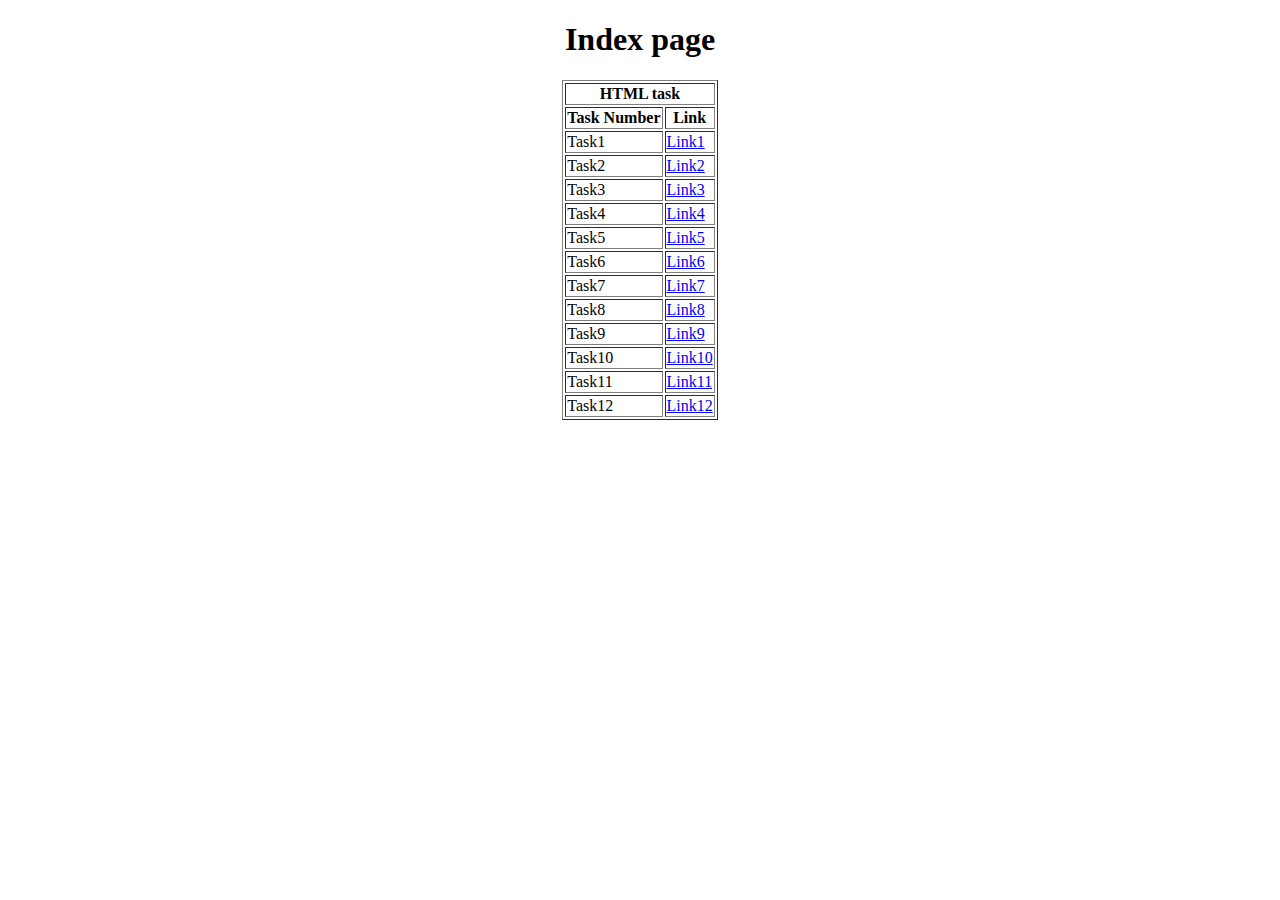
<file: index.html>
<!DOCTYPE html>
<html lang="en">
<head>
    <meta charset="UTF-8">
    <meta name="viewport" content="width=device-width, initial-scale=1.0">
    <title>Document</title>
</head>
<body>
    <center>
        <h1>Index page</h1>
        <table border="1">
            <tr>
                <th colspan="2">HTML task</th>
            </tr>
            <tr>
                <th>Task Number</th>
                <th>Link</th>
            </tr>
            
            <tr>
                <td>Task1</td>
                <td><a href="./Task1.html"target="_blank">Link1</a></td>
            </tr>
            <tr>
                <td>Task2</td>
                <td><a href="./Task2.html"target="_blank">Link2</a></td>
            </tr>
            <tr>
                <td>Task3</td>
                <td><a href="./Task3.html"target="_blank">Link3</a></td>
            </tr>

            <tr>
                <td>Task4</td>
                <td><a href="./Task4.html"target="_blank">Link4</a></td>
            </tr>
            <tr>
                <td>Task5</td>
                <td><a href="./Task5.html"target="_blank">Link5</a></td>
            </tr>
            <tr>
                <td>Task6</td>
                <td><a href="./Task6.html"target="_blank">Link6</a></td>
            </tr>
            <tr>
                <td>Task7</td>
                <td><a href="./Task7.html"target="_blank">Link7</a></td>
            </tr>
            <tr>
                <td>Task8</td>
                <td><a href="./Task8.html"target="_blank">Link8</a></td>
            </tr>
            <tr>
                <td>Task9</td>
                <td><a href="./Task9.html"target="_blank">Link9</a></td>
            </tr>
            <tr>
                <td>Task10</td>
                <td><a href="./Task10.html"target="_blank">Link10</a></td>
            </tr>
            <tr>
                <td>Task11</td>
                <td><a href="./Task11.html"target="_blank">Link11</a></td>
            </tr>
            <tr>
                <td>Task12</td>
                <td><a href="./Task12.html"target="_blank">Link12</a></td>
            </tr>
            
            
            
        </table>
    </center>
</body>
</html>
</file>
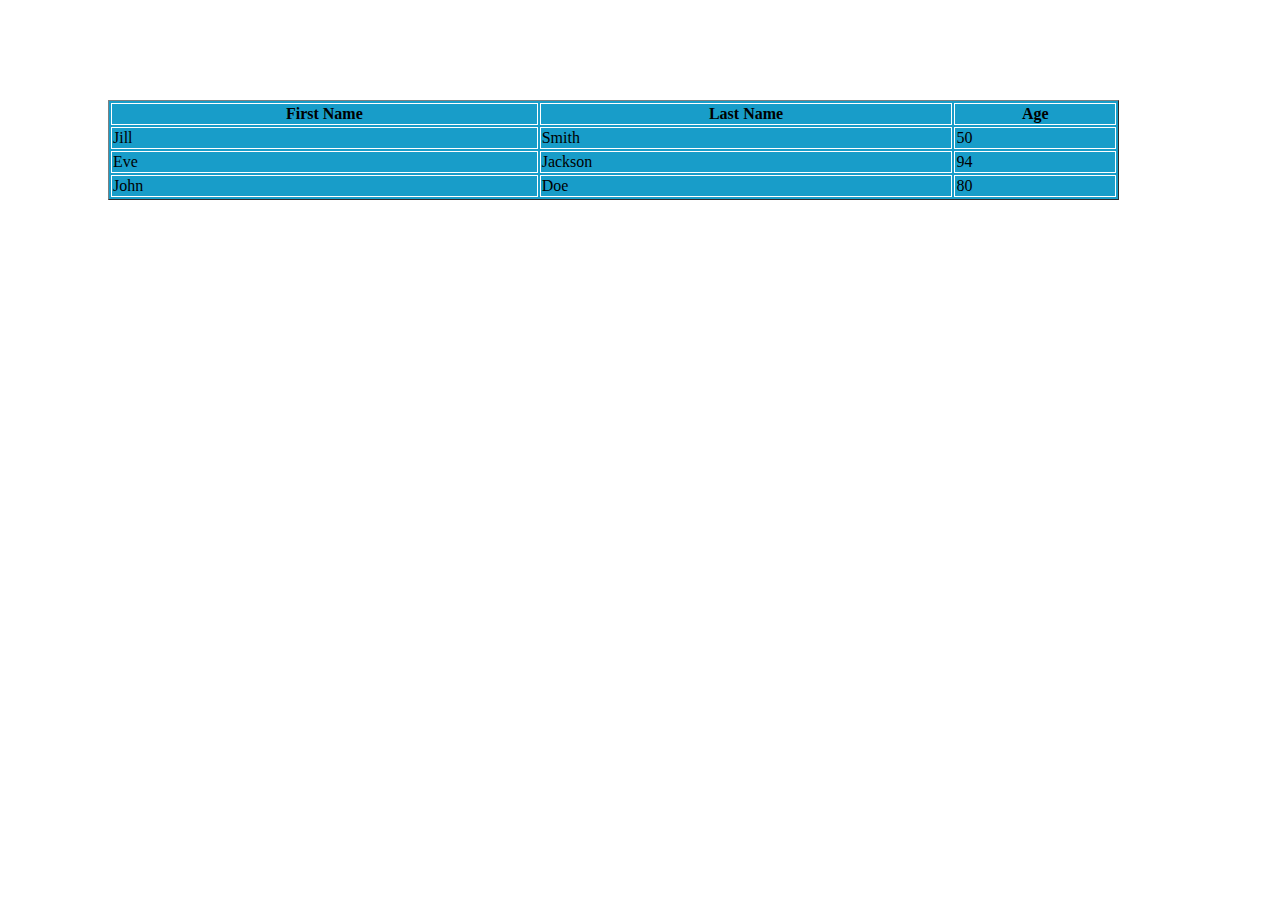
<file: Task1.html>
<!DOCTYPE html>
<html lang="en">
<head>
    <meta charset="UTF-8">
    <meta name="viewport" content="width=device-width, initial-scale=1.0">
    <title>Task-01</title>
    <style>

        table {
            width: 80%;
            margin: 100px;
            background-color: rgb(24, 157, 201);
            
        }
        tr, th, td {
            border: 1px solid white;
        }


    </style>
</head>
<body>
    <table border="1">
        <tr>
            <th>First Name</th>
            <th>Last Name</th>
            <th>Age</th>
        </tr>
        <tr>
            <td>Jill</td>
            <td>Smith</td>
            <td>50</td>
        </tr>
        <tr>
            <td>Eve</td>
            <td>Jackson</td>
            <td>94</td>
        </tr>
        <tr>
            <td>John</td>
            <td>Doe</td>
            <td>80</td>
        </tr>
    </table>
</body>
</html>
</file>
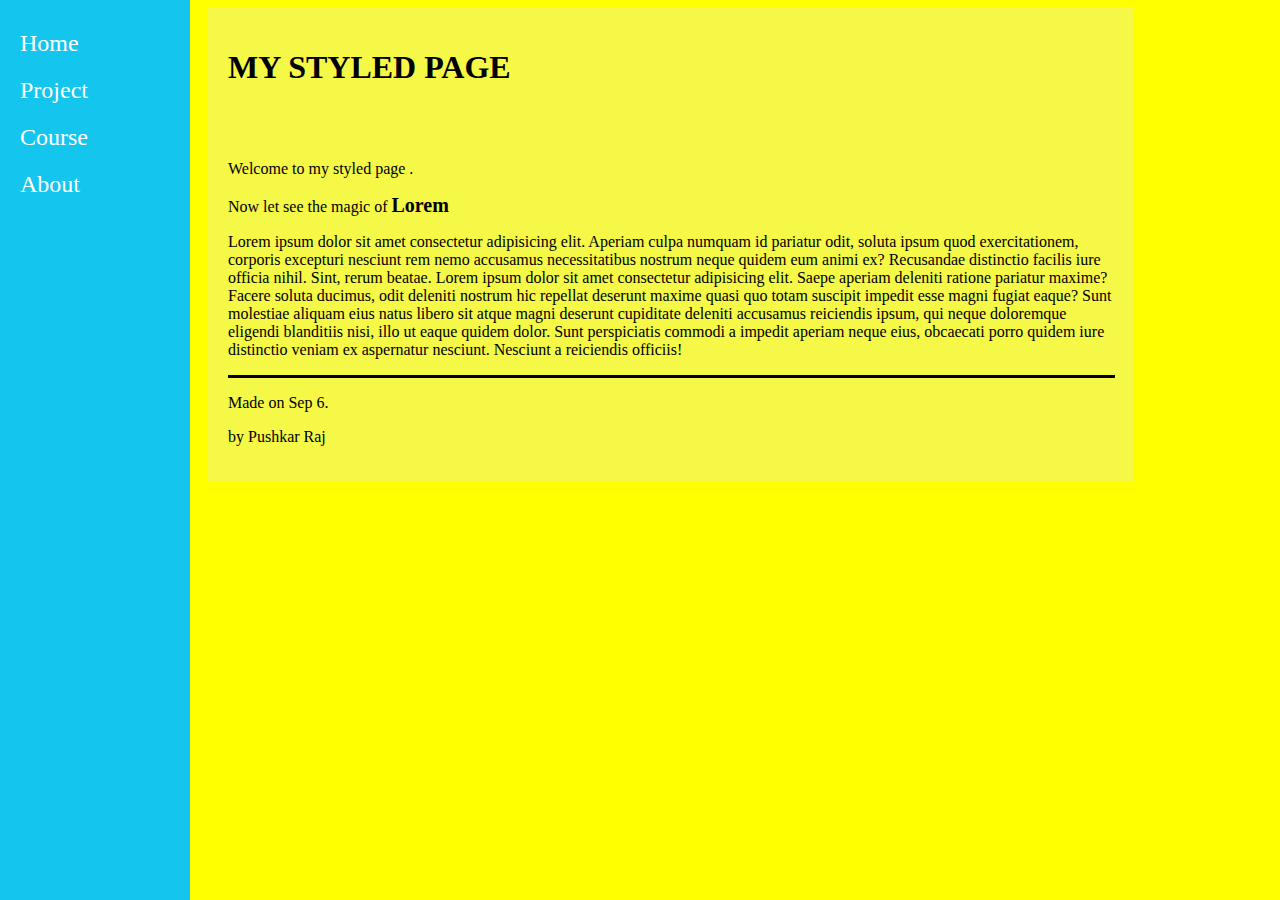
<file: Task10.html>
<!DOCTYPE html>
<html lang="en">
<head>
    <meta charset="UTF-8">
    <meta name="viewport" content="width=device-width, initial-scale=1.0">
    <title>Document</title>
    <style>
        body{
            background-color: yellow;
        }
        .v_navbar {
            
            background-color: #14c6ee;
            width: 150px;
            height: 100%; 
            position: fixed;
            top: 0;
            left: 0;
            font-size: 24px;
            overflow-y: auto; 
            padding: 20px;
        }

       
        .v_navbar a {
            display: block;
            color: white;
            padding: 10px 0;
            text-decoration: none;
        }
        .box1{
            margin-left: 200px;
            width: 70%;
            background-color: rgb(245, 248, 71);
            padding: 20px;
        }
        .line{
            background-color: black;
            width: 100%;
            border: 1px solid;
            height: 1px;
            margin-right: 20px;
        }

    </style>
</head>
<body>
    <div class="v_navbar">
        <a href="#">Home</a>
        <a href="#">Project</a>
        <a href="#">Course</a>
        <a href="#">About</a>
        
    </div>

    <div class="box1">
       <h1>MY STYLED PAGE</h1>
       <br>
       <br>
       <p>Welcome to my styled page .</p>
       <p>Now let see the magic of <span style="font-weight: bold; font-size: 20px;">Lorem</span> </p>
       <p>Lorem ipsum dolor sit amet consectetur adipisicing elit. Aperiam culpa numquam id pariatur odit, soluta ipsum quod exercitationem, corporis excepturi nesciunt rem nemo accusamus necessitatibus nostrum neque quidem eum animi ex? Recusandae distinctio facilis iure officia nihil. Sint, rerum beatae.
        Lorem ipsum dolor sit amet consectetur adipisicing elit. Saepe aperiam deleniti ratione pariatur maxime? Facere soluta ducimus, odit deleniti nostrum hic repellat deserunt maxime quasi quo totam suscipit impedit esse magni fugiat eaque? Sunt molestiae aliquam eius natus libero sit atque magni deserunt cupiditate deleniti accusamus reiciendis ipsum, qui neque doloremque eligendi blanditiis nisi, illo ut eaque quidem dolor. Sunt perspiciatis commodi a impedit aperiam neque eius, obcaecati porro quidem iure distinctio veniam ex aspernatur nesciunt. Nesciunt a reiciendis officiis!

       </p>
       <div class="line"></div>
       <div><p>Made on Sep 6. </p><p>by Pushkar Raj </p></div>
    </div>
</body>
</html>
</file>
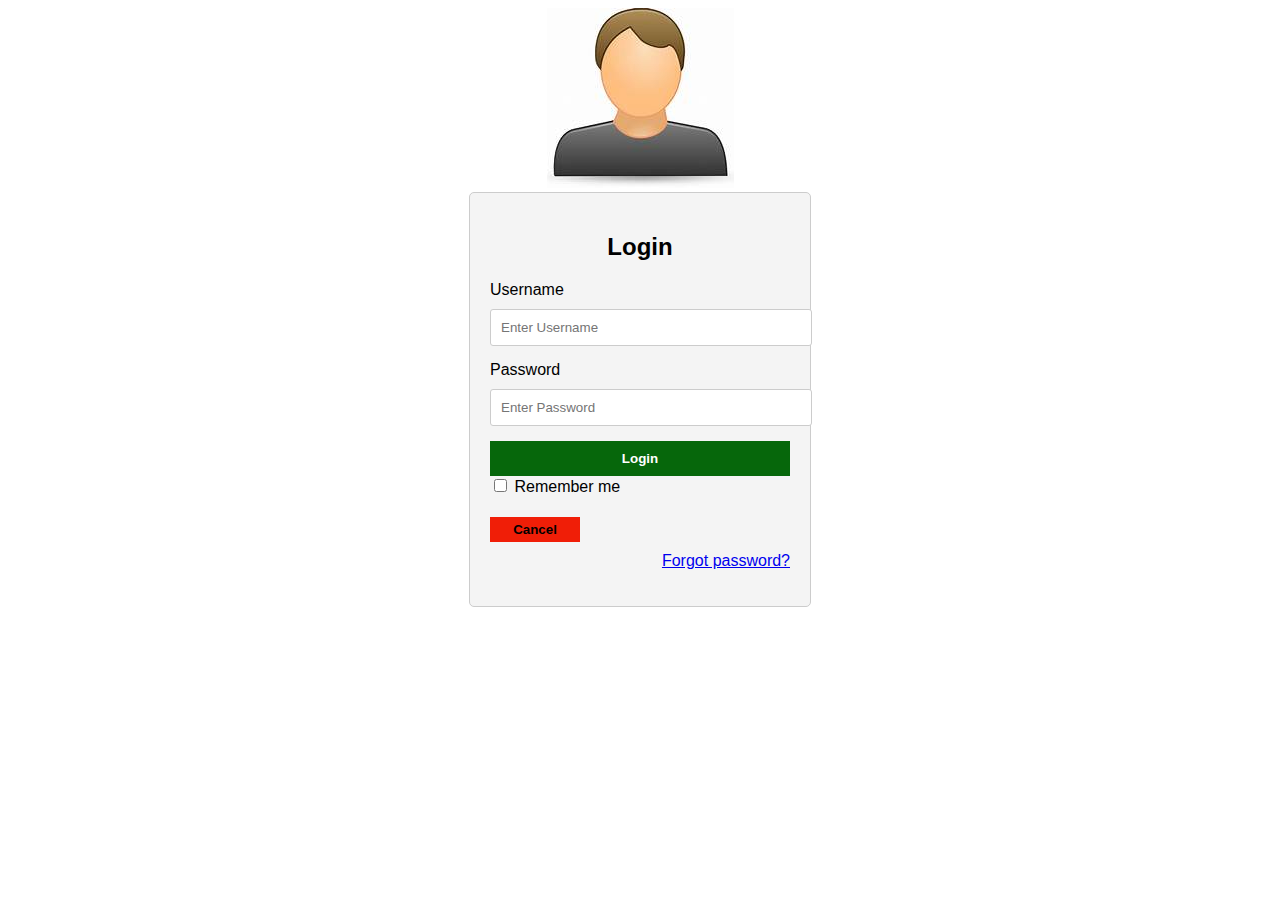
<file: Task11.html>
<!DOCTYPE html>
<html lang="en">
<head>
    <meta charset="UTF-8">
    <meta name="viewport" content="width=device-width, initial-scale=1.0">
    <title>Login Form</title>
    <link rel="stylesheet" href="css11.css">
</head>
<body>
    <center><img src="user.jpeg"> </center>
    <div class="container">
        <h2>Login</h2>
        <form action="your_login_script.php" method="POST">
            <label for="username">Username</label>
            <input type="text" id="username" name="username" required placeholder="Enter Username">

            <label for="password">Password</label>
            <input type="password" id="password" name="password" required placeholder="Enter Password">
            <button type="submit" class="btn-login">Login</button>
            
            <label for="remember"><input type="checkbox" name="remember" > Remember me</label>

            
            <button type="button" class="btn-cancel" onclick="window.location.href='index.html'">Cancel</button>
        </form>

        <p class="forgot-password"><a href="forgot_password.html">Forgot password?</a></p>
    </div>
</body>
</html>
</file>
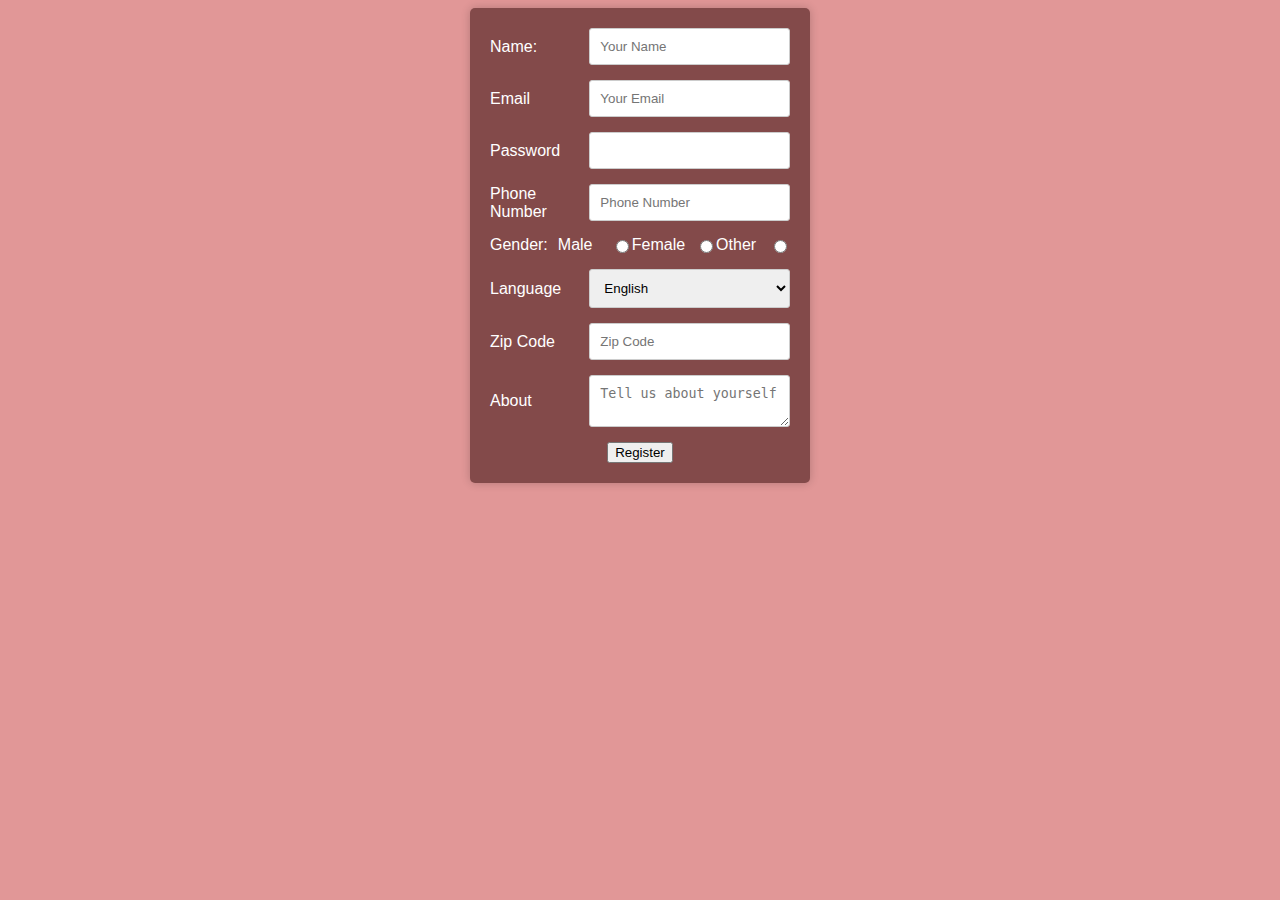
<file: Task12.html>
<!DOCTYPE html>
<html lang="en">
<head>
    <meta charset="UTF-8">
    <meta name="viewport" content="width=device-width, initial-scale=1.0">
    <title>Registration Form</title>
    <link rel="stylesheet" href="css12.css">
</head>
<body>
    <div class="container">
        <form action="your_registration_script.php" method="POST">
            <div class="form-group">
                <label for="name">Name:</label>
                <input type="text" id="name" name="name" placeholder="Your Name" required>
            </div>
            <div class="form-group">
                <label for="email">Email</label>
                <input type="email" id="email" name="email" placeholder="Your Email" required>
            </div>
            <div class="form-group">
                <label for="password">Password</label>
                <input type="password" id="password" name="password" required>
            </div>
            <div class="form-group">
                <label for="phone">Phone Number</label>
                <input type="tel" id="phone" name="phone" placeholder="Phone Number" required>
            </div>
            <div class="gender-container form-group">
                <label>Gender:</label>
                <label for="male">Male</label>
                <input type="radio" id="male" name="gender" value="male">
                <label for="female">Female</label>
                <input type="radio" id="female" name="gender" value="female">
                <label for="other">Other</label>
                <input type="radio" id="other" name="gender" value="other">
            </div>
            <div class="form-group">
                <label for="language">Language</label>
                <select id="language" name="language">
                    <option value="english">English</option>
                    <option value="spanish">Spanish</option>
                    <option value="french">French</option>
                    <option value="other">Other</option>
                </select>
            </div>
            <div class="form-group">
                <label for="zip">Zip Code</label>
                <input type="text" id="zip" name="zip" placeholder="Zip Code" required>
            </div>
            <div class="form-group">
                <label for="about">About</label>
                <textarea id="about" name="about" placeholder="Tell us about yourself"></textarea>
            </div>
            <div class="center-button">
                <button type="submit" class="btn-register">Register</button>
            </div>
        </form>
    </div>
</body>
</html>
</file>
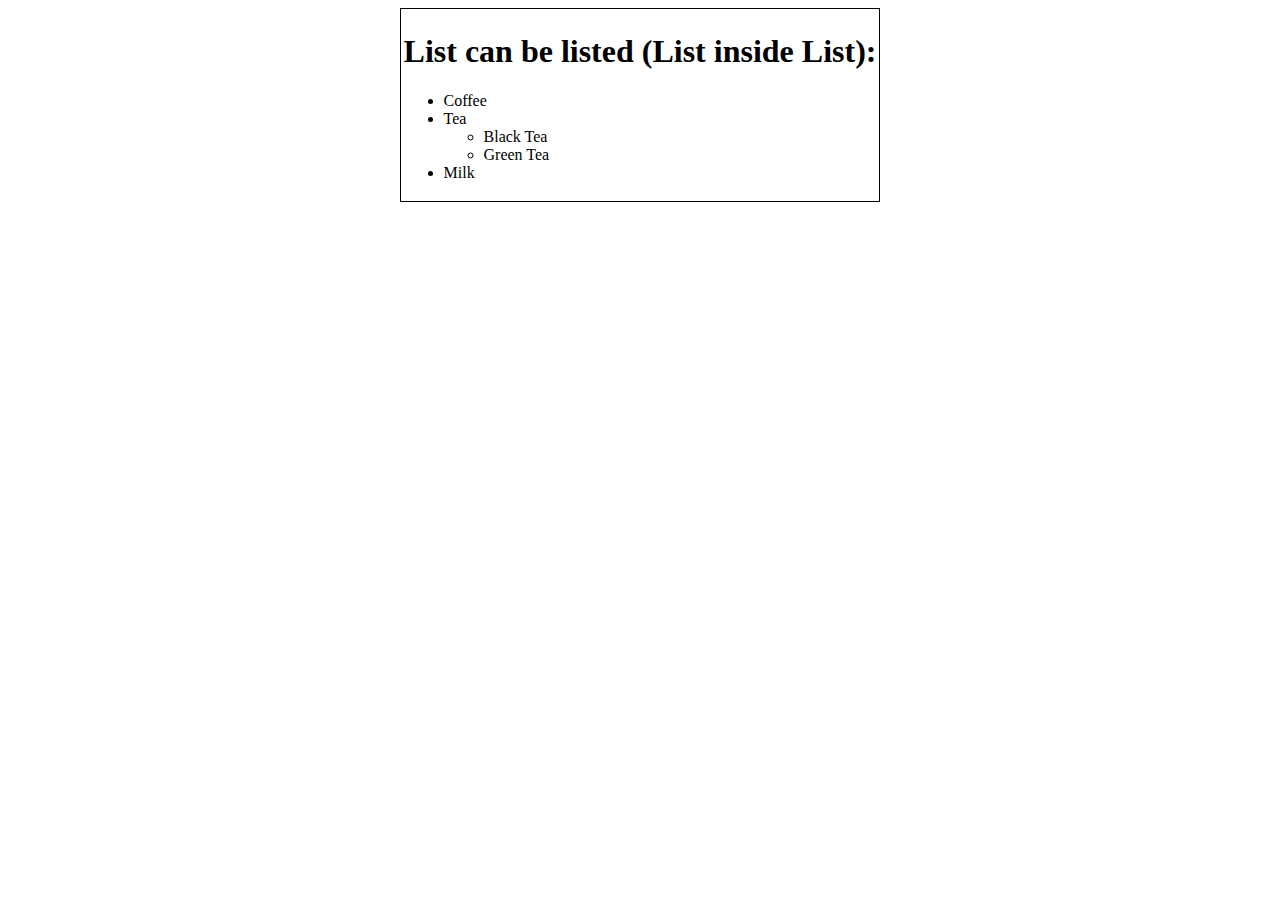
<file: Task2.html>
<!DOCTYPE html>
<html lang="en">
<head>
    <meta charset="UTF-8">
    <meta name="viewport" content="width=device-width, initial-scale=1.0">
    <title>TASK2</title>

    <style>
        
        table {
            border: 1px solid black;
            margin: auto;
        }
        
    </style>
</head>
<body>
    
    <table>
        <tr>
            <td>
                <h1>List can be listed (List inside List):</h1>
                <ul>
                    <li>Coffee</li>
                    <li>Tea
                        <ul>
                            <li>Black Tea</li>
                            <li>Green Tea</li>
                        </ul>
                    </li>
                    <li>Milk</li>
                </ul>
            </td>
        </tr>
    </table>
</body>
</html>
</file>
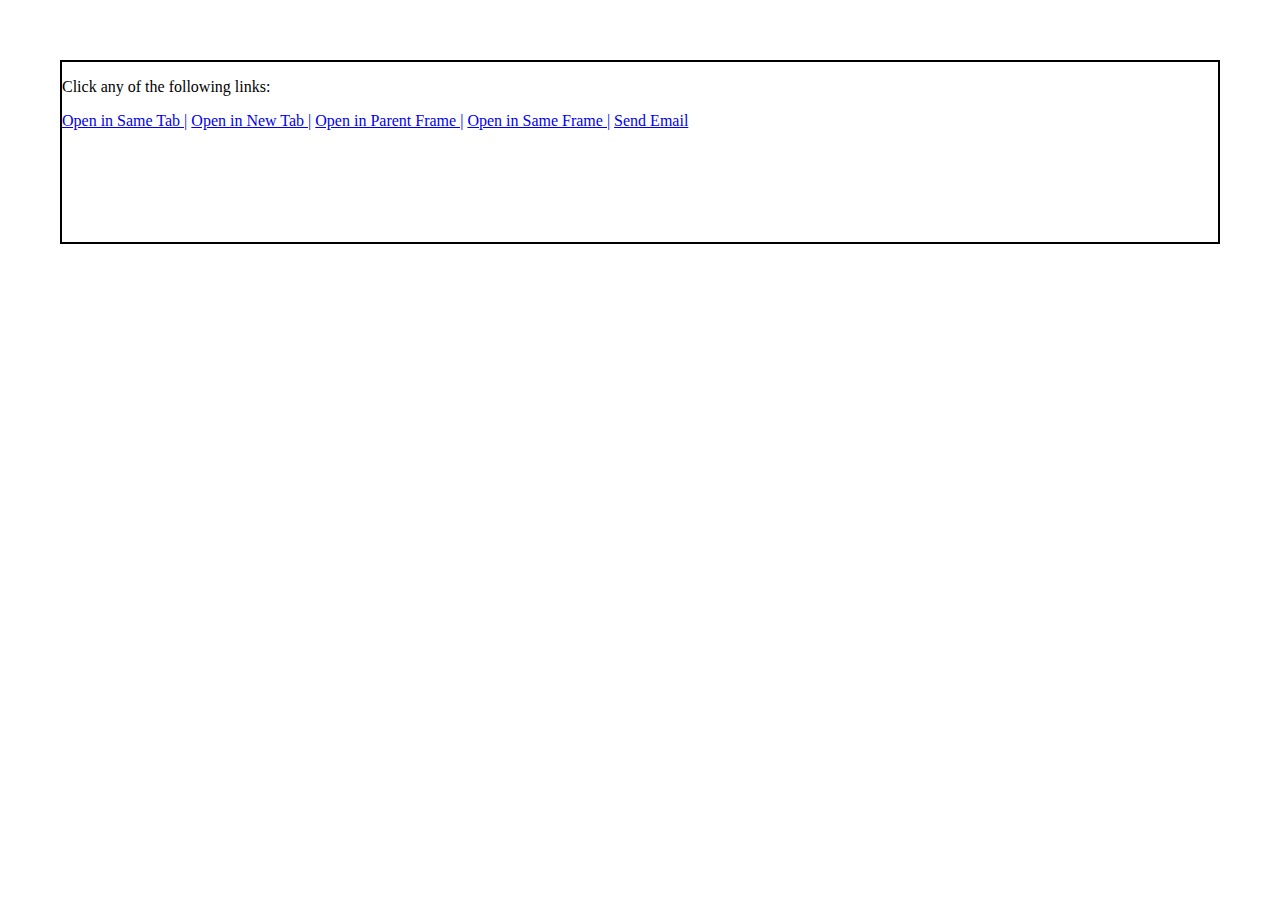
<file: Task3.html>
<!DOCTYPE html>
<html lang="en">
<head>
    <meta charset="UTF-8">
    <title>"TASK3"</title>
    <style>
    body {
        border: 2px solid black;
        margin: 60px;
        height: 20vh;
    }
    </style>
</head>
<body>
    <p>Click any of the following links:</p>
    <a href="https://www.flipkart.com/">Open in Same Tab |</a>
    <a href="https://www.flipkart.com/" target="_blank">Open in New Tab |</a>
    <a href="https://www.youtube.com/" target="_parent">Open in Parent Frame |</a>
    <a href="https://www.youtube.com/" target="_self">Open in Same Frame |</a>
    <a href="https://mail.google.com/mail/u/0/#inbox">Send Email</a>
</body>
</html>
</file>
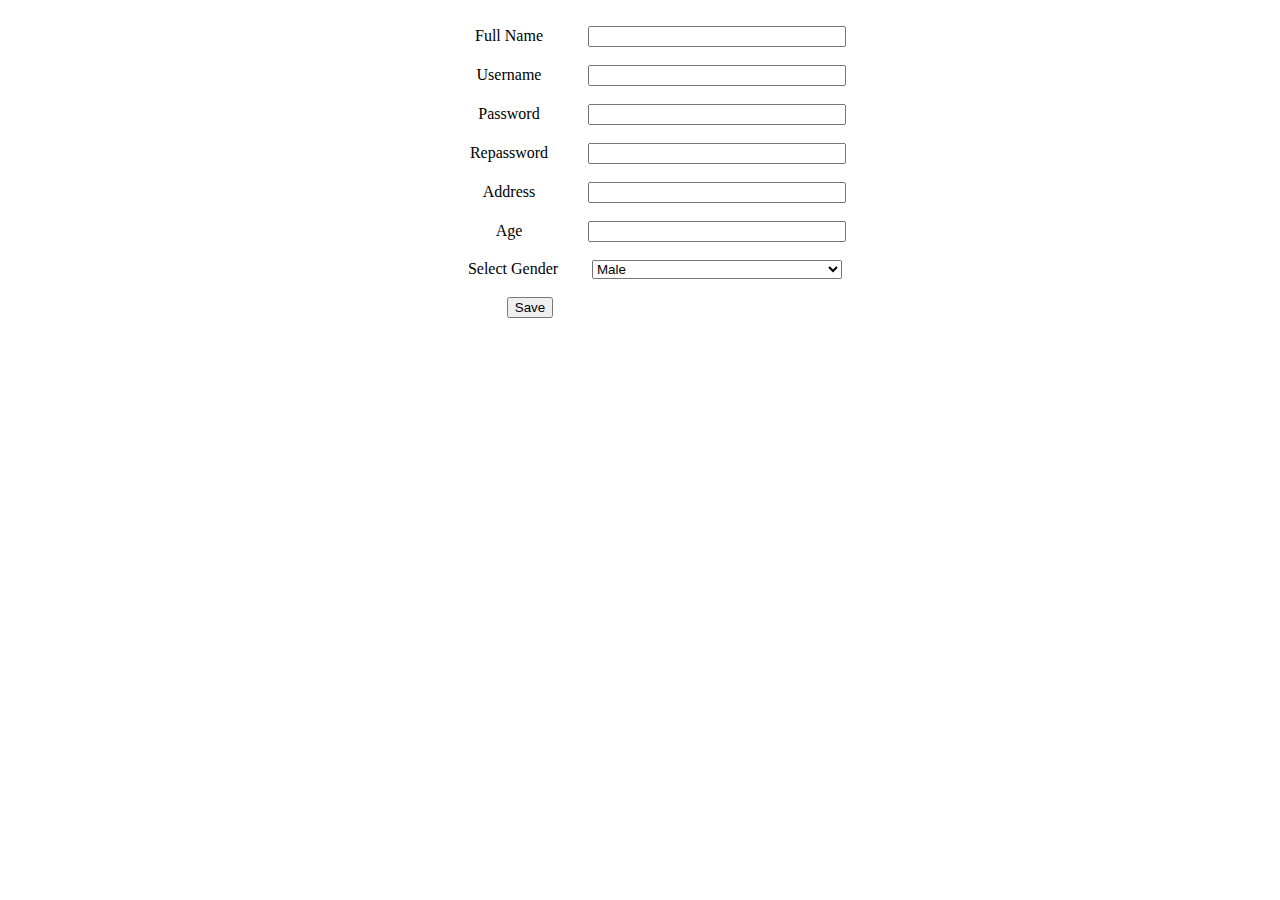
<file: Task4.html>
<!DOCTYPE html>
<html lang="en">
<head>
    <meta charset="UTF-8">
    <title>Task-04</title>
</head>
<body>
    <center>
        <form>
            <br>
            <label for="text1" style="display: inline-block; width: 150px;">Full Name</label>
            <input type="text" name="test1" style="width: 250px;">
            <br><br>

            <label for="Username" style="display: inline-block; width: 150px;">Username</label>
            <input type="text" name="Username" style="width: 250px;">
            <br><br>

            <label for="password1" style="display: inline-block; width: 150px;">Password</label>
            <input type="password" name="password1" style="width: 250px;">
            <br><br>

            <label for="password2" style="display: inline-block; width: 150px;">Repassword</label>
            <input type="password" name="password2" style="width: 250px;">
            <br><br>

            <label for="address1" style="display: inline-block; width: 150px;">Address</label>
            <input type="text" name="address1" style="width: 250px;">
            <br><br>

            <label for="Age1" style="display: inline-block; width: 150px;">Age</label>
            <input type="number" min="0" name="Age1" style="width: 250px;">
            <br><br>

            <label for="gender" style="display: inline-block; width: 150px;">Select Gender</label>
            <select id="task" name="gender" style="width: 250px;">
                <option value="male">Male</option>
                <option value="female">Female</option>
                <option value="trans">Trans</option>
            </select>
            <br><br>

            <button type="submit" style="margin-right: 220px;">Save</button>
        </form>
    </center>
</body>
</html>
</file>
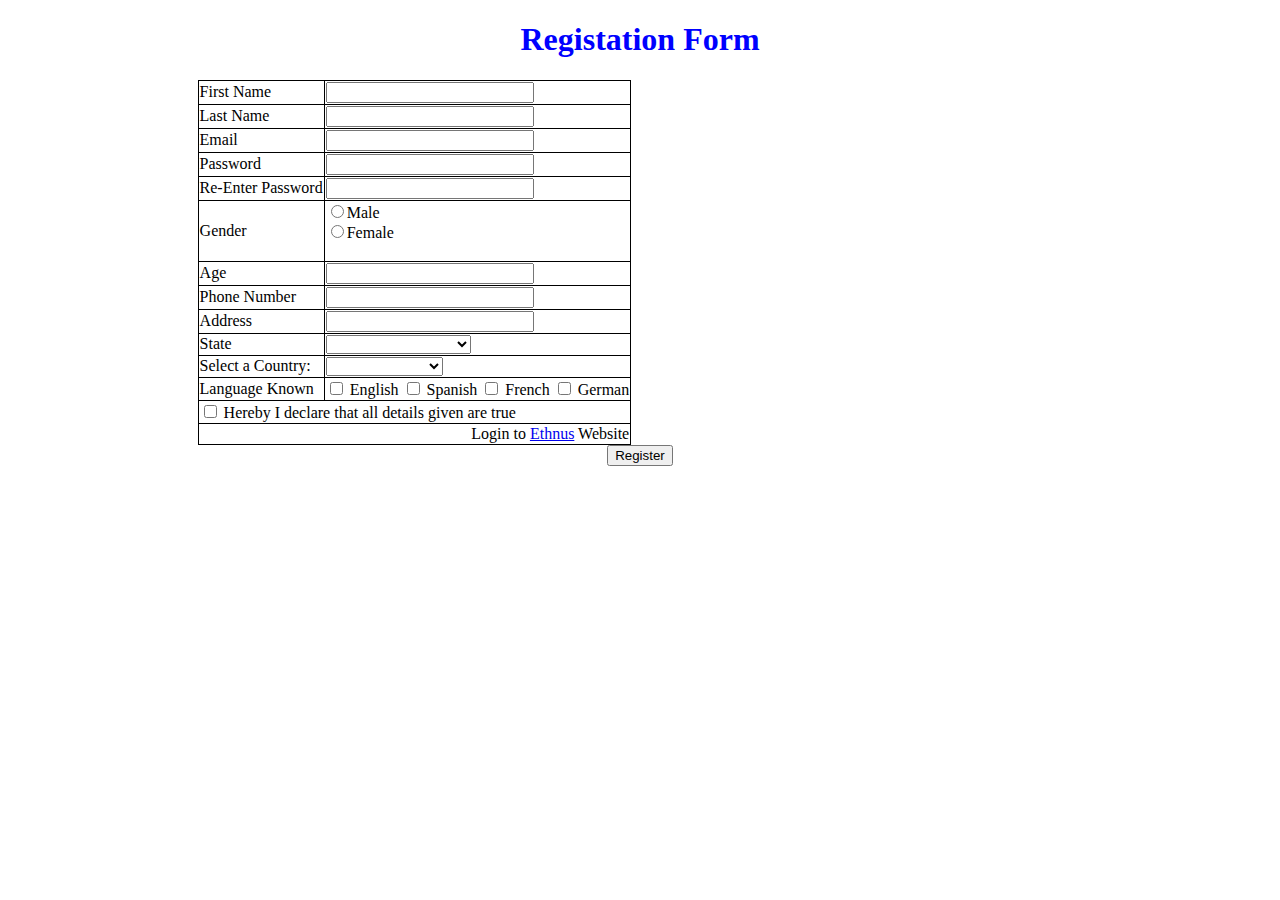
<file: Task5.html>
<!DOCTYPE html>
<html lang="en">
<head>
    <meta charset="UTF-8">
    <meta name="viewport" content="width=device-width, initial-scale=1.0">
    <title >TASK5</title>
    <center>
        <h1 style = "color:Blue;">Registation Form</h1> 
    </center>
    <style>
        table{
            border: 1px solid black;
            border-collapse: collapse;
            margin-left: 15%;
            margin-right: 15%;
        }
        
    </style>
</head>
<body>

    <table border="1">
        <tr>
            <td>First Name</td>
            <td><input type="text" name="name"required style="width: 200px; max-width: 100%;"></td>
        </tr>
        <tr>
            <td>Last Name</td>
            <td><input type="text" name="lastname"required style="width: 200px; max-width: 100%;"></td>

        </tr>
        <tr>
            <td>Email</td>
            <td><input type="mail" name="mail"required style="width: 200px; max-width: 200%;"></td>

        </tr>
        <tr>
            <td>Password</td>
            <td><input type="password" name="password"required style="width: 200px; max-width: auto;"></td>

        </tr>
        <tr>
            <td>Re-Enter Password</td>
            <td><input type="password" name="password"required style="width: 200px; max-width: 100%;"></td>

        </tr>
        <tr>
            <td>Gender</td>
            <td>
            <label class="xyz"> <input type="radio" name="gender" value="Male">Male</label>
            <br>
            <label class="xyz"><input type="radio" style="margin-left: 5px" name="gender" value="Female">Female</label>
            <br></br>
            </td>
        </tr>
        
        <tr>
            <td>Age</td>
            <td><input type="number" min="0" name="age"required style="width: 200px; max-width: 100%;"></td>
        </tr>

        <tr>
            <td>Phone Number</td>
            <td><input type="tel" name="number"required style="width: 200px; max-width: 100%;"></td>
        </tr>

        <tr>
            <td>Address</td>
            <td><input type="text" name="address" required style="width: 200px; max-width: 100%;"></td>

        </tr>
        <tr>
            <td><label for="state">State</label></td>
            <td>
                <select id="state" name="state" required>
                    <option value="" disabled selected></option>
                    <option value="Andhra Pradesh">Andhra Pradesh</option>
                    <option value="Arunachal Pradesh">Arunachal Pradesh</option>
                    <option value="Assam">Assam</option>
                    <option value="Bihar">Bihar</option>
                    <option value="Chandigarh">Chandigarh</option>
                    <option value="Chhattisgarh">Chhattisgarh</option>
                    <option value="Goa">Goa</option>
                    <option value="Gujarat">Gujarat</option>
                    <option value="Haryana">Haryana</option>
                    <option value="Himachal Pradesh">Himachal Pradesh</option>
                    <option value="Jammu and Kashmir">Jammu and Kashmir</option>
                    <option value="Jharkhand">Jharkhand</option>
                    <option value="Karnataka">Karnataka</option>
                    <option value="Kerala">Kerala</option>
                    <option value="Ladakh">Ladakh</option>
                    <option value="Madhya Pradesh">Madhya Pradesh</option>
                    <option value="Maharashtra">Maharashtra</option>
                    <option value="Manipur">Manipur</option>
                    <option value="Meghalaya">Meghalaya</option>
                    <option value="Mizoram">Mizoram</option>
                    <option value="Nagaland">Nagaland</option>
                    <option value="Odisha">Odisha</option>
                    <option value="Puducherry">Puducherry</option>
                    <option value="Punjab">Punjab</option>
                    <option value="Rajasthan">Rajasthan</option>
                    <option value="Sikkim">Sikkim</option>
                    <option value="Tamil Nadu">Tamil Nadu</option>
                    <option value="Telangana">Telangana</option>
                    <option value="Tripura">Tripura</option>
                    <option value="Uttar Pradesh">Uttar Pradesh</option>
                    <option value="Uttarakhand">Uttarakhand</option>
                    <option value="West Bengal">West Bengal</option>
                </select>
            </td>

        </tr>

        <tr>
            <td><label for="country">Select a Country:</label></td>
            <td>
                <select id="country" name="country" required>
                    <option value="" disabled selected></option>
                    <option value="India">India</option>
                    <option value="United States">United States</option>
                    <option value="Canada">Canada</option>
                    <option value="United Kingdom">United Kingdom</option>
                    <option value="Australia">Australia</option>
                    <option value="Germany">Germany</option>
                    <option value="Afghanistan">Afghanistan</option>
                    <option value="Brazil">Brazil</option>
                    <option value="China">China</option>
                    <option value="Japan">Japan</option>
                    <option value="Russia">Russia</option>
                <!-- Add more countries as needed -->
                </select>
            </td>

        </tr>

        <tr>
            <td><label class="language-checkboxes">Language Known</label></td>
            <td>
                <input type="checkbox" id="english" name="languages" value="English" class="language-checkbox">
                <label for="english">English</label>
                <input type="checkbox" id="spanish" name="languages" value="Spanish" class="language-checkbox">
                <label for="spanish">Spanish</label>
                <input type="checkbox" id="french" name="languages" value="French" class="language-checkbox">
                <label for="french">French</label>
                <input type="checkbox" id="german" name="languages" value="German" class="language-checkbox">
                <label for="german">German</label>
            </td>

        </tr>

        <tr>
            <td colspan="2">
                <input type="checkbox" id="vehicle1" name="vehicle1" value="Bike">
                <label for="vehicle1"> Hereby I declare that all details given are true</label>
            </td>
        </tr>
        <tr>
            <td colspan="2" align="right">
                Login to <a href="https://codemithra.com/">Ethnus</a> Website
            </td>
        </tr>
        
        </td>
    </table>
    <center> <input type="submit" value="Register"> </center>
</body>
</html>
</file>
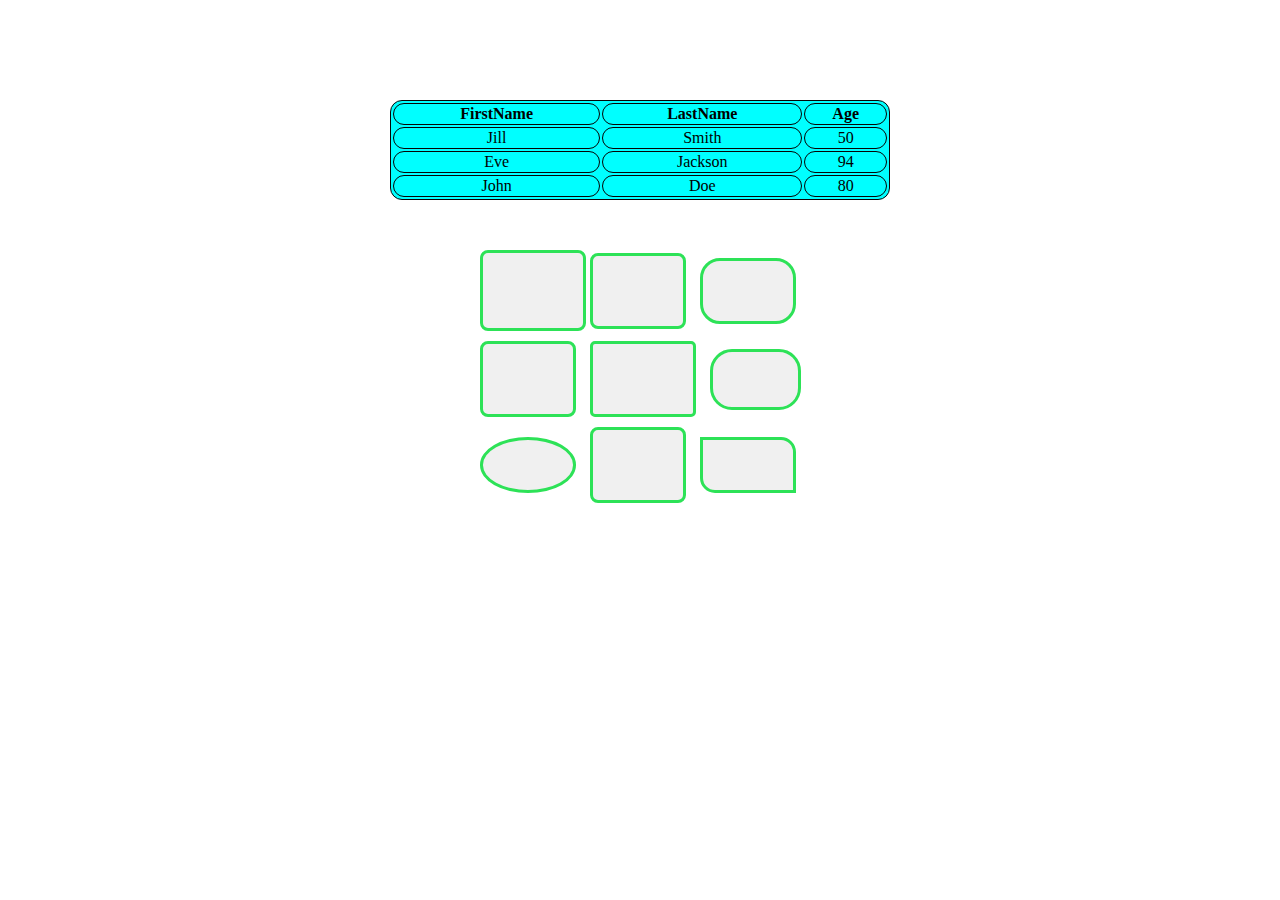
<file: Task6.html>
<!DOCTYPE html>
<html lang="en">
<head>
    <meta charset="UTF-8">
    <meta name="viewport" content="width=device-width, initial-scale=1.0">
    <title>Css Task 1</title>
    <style>
        .container {
            margin-top: 50px;
            display: grid;
            grid-template-columns: repeat(3, 100px); /* Three equal-width columns */
            gap: 10px; /* Gap between grid items */
            width: 320px;
            justify-content: center; /* Horizontally center the grid */
            align-items: center; /* Vertically center the grid */
            margin-left: auto;
            margin-right: auto;
  /* height: 100vh; */
}
        .shape{
            width: 100px;
            height: 100px;
            background-color: #f0f0f0;
            border: 3px solid #2de257;
            text-align: center;
            font-size: 24px;
            cursor: pointer;
            
        }
        #s1{
            border-radius: 8px;
            height: 80px;
        }
        #s2{
            width: 90px;
            height: 70px;
            border-radius: 8px;
        }
        #s3{
            width: 90px;
            height: 60px;
            border-radius: 20px;
        }
        #s4{
            width: 90px;
            height: 70px;
            border-radius: 8px;
        }
        #s5{
            border-radius: 5px;
            height: 70px;
        }
        #s6{
            margin-left: 10px;
            width: 85px;
            height: 55px;
            border-radius: 22px;
        }
        #s7{
            width: 90px;
            height: 50px;
             border-radius: 52px / 30px; 
        }
        #s8{
            width: 90px;
            height: 70px;
            border-radius: 8px;
        }
        #s9{
            width: 90px;
            height: 50px;
            border-top-right-radius: 15px; /* Adjust the values as needed */
            border-bottom-left-radius: 15px;
        }
        table,th,tr,td{

            background-color: aqua;
            text-align: center;
            border: 1px solid;
            /* border-collapse: collapse; */
            border-color: rgb(5, 5, 5);
            border-radius: 12px;
        }
        table{
            margin-left: auto;
            margin-right: auto;
            width: 500px;
            margin-top: 100px;
        }
        
    </style>
</head>
<body>
    <table>
        <tr>
            <th>FirstName</th>
            <th>LastName</th>
            <th>Age</th>
        </tr>
        <tr>
            <td>Jill</td>
            <td>Smith</td>
            <td>50</td>
        </tr>
        <tr>
            <td>Eve</td>
            <td>Jackson</td>
            <td>94</td>
        
        </tr>
        <tr>
            <td>John</td>
            <td>Doe</td>
            <td>80</td>
        </tr>
    </table>
    <div class="container">
            <div style="height: 75px;" id="s1" class="shape"> </div>
            <div id="s2" class="shape"> </div>
            <div id="s3" class="shape"> </div>
            <div id="s4" class="shape"> </div>
            <div id="s5" class="shape"> </div>
            <div id="s6" class="shape"> </div>
            <div id="s7" class="shape"> </div>
            <div id="s8" class="shape"> </div>
            <div id="s9" class="shape"> </div>
    </div>
</body>
</html>
</file>
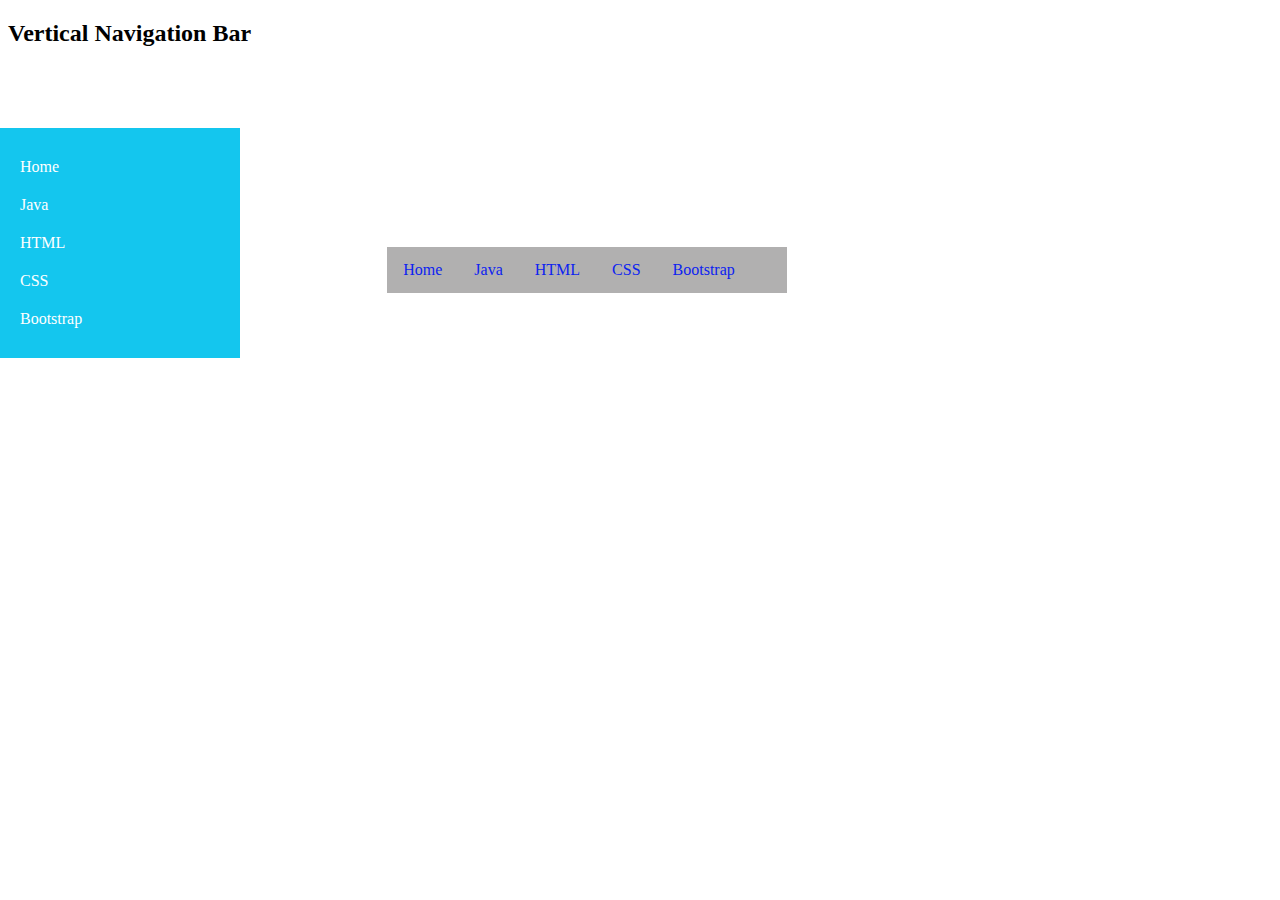
<file: Task7.html>
<!DOCTYPE html>
<html lang="en">
<head>
    <meta charset="UTF-8">
    <meta name="viewport" content="width=device-width, initial-scale=1.0">
    <title>CSS Task 02</title>
    <style>
        /* Style for the navigation bar container */
        .v_navbar {
            margin-top: 10%;
            background-color: #14c6ee;
            width: 200px; 
            position: fixed;
            top: 0;
            left: 0;
            overflow-y: auto; 
            padding: 20px;
        }

       
        .v_navbar a {
            display: block;
            color: white;
            padding: 10px 0;
            text-decoration: none;
        }

       
        .v_navbar a:hover {
            background-color: rgb(227, 213, 20);
        }
        
        
        .h_navbar {
            background-color: #b1b0b0;
            overflow: hidden;
            width: 400px;
            margin-left: 30%;
            margin-top: 200px;
        }

        
        .h_navbar a {
            float: left;
            display: block;
            color: rgb(12, 35, 241);
            text-align: center;
            padding: 14px 16px;
            text-decoration: none;
        }

       
        .h_navbar a:hover {
            background-color: #4e4e4e;
        }
    </style>
    
    </style>
</head>
<body>
    <h2>
        Vertical Navigation Bar
    </h2>
    <div id="box1" >
        <div class="v_navbar">
            <a href="#">Home</a>
            <a href="#">Java</a>
            <a href="#">HTML</a>
            <a href="#">CSS</a>
            <a href="#">Bootstrap</a>
        </div>
    </div>
    
    <div id="box2 ">
        <div class="h_navbar">
            <a href="#">Home</a>
            <a href="#">Java</a>
            <a href="#">HTML</a>
            <a href="#">CSS</a>
            <a href="#">Bootstrap</a>
        </div>
    </div>
</body>
</html>
</file>
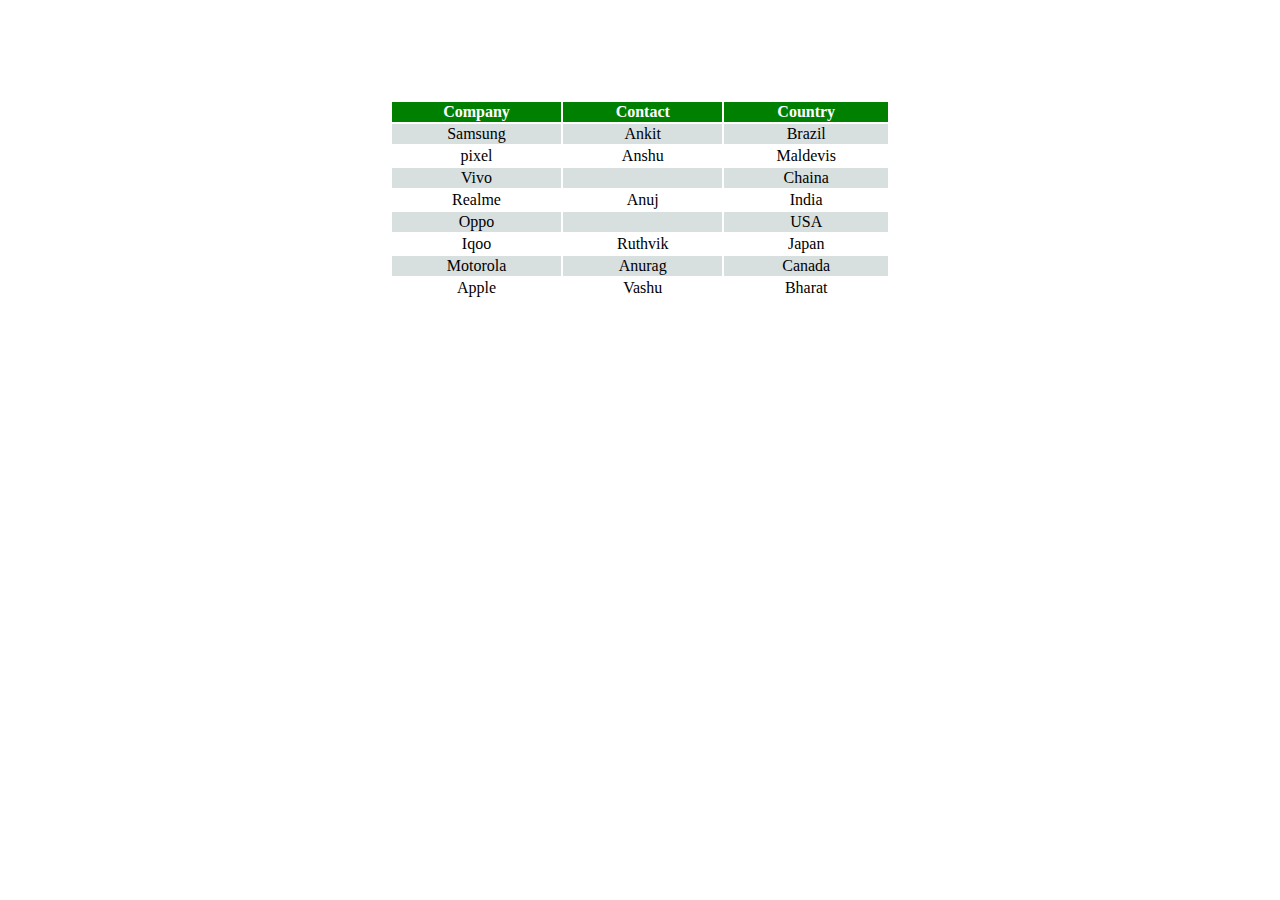
<file: Task8.html>
<!DOCTYPE html>
<html lang="en">
  <head>
    <meta charset="UTF-8" />
    <meta name="viewport" content="width=device-width, initial-scale=1.0" />
    <title>CSS Task 3</title>
    <style>
        table{
            margin-left: auto;
            margin-right: auto;
            margin-top: 100px;
        }
      table,
      td,
      th,
      tr {
        /* border: 1px solid black; */
        width: 500px;
        text-align: center;
      }
      th {
        background-color: green;
        color: rgb(255, 255, 255);
      }
      tr:nth-child(even) {
        background-color: rgb(216, 223, 223);
      }
    </style>
  </head>
  <body>
    <table>
      <tr>
        <th>Company</th>
        <th>Contact</th>
        <th>Country</th>
      </tr>
      
      <tr>
        <td>Samsung</td>
        <td>Ankit</td>
        <td>Brazil</td>
      </tr>
      <tr>
        <td>pixel</td>
        <td>Anshu</td>
        <td>Maldevis</td>
      </tr>
      <tr>
        <td>Vivo</td>
        <td></td>
        <td>Chaina</td>
      </tr>
      <tr>
        <td>Realme</td>
        <td>Anuj</td>
        <td>India</td>
      </tr>
      <tr>
        <td>Oppo</td>
        <td> </td>
        <td>USA</td>
      </tr>
      <tr>
        <td>Iqoo</td>
        <td>Ruthvik</td>
        <td>Japan</td>
      </tr>
      <tr>
        <td>Motorola</td>
        <td>Anurag</td>
        <td>Canada</td>
      </tr>
      <tr>
        <td>Apple</td>
        <td>Vashu</td>
        <td>Bharat</td>
      </tr>
    </table>
  </body>
</html>
</file>
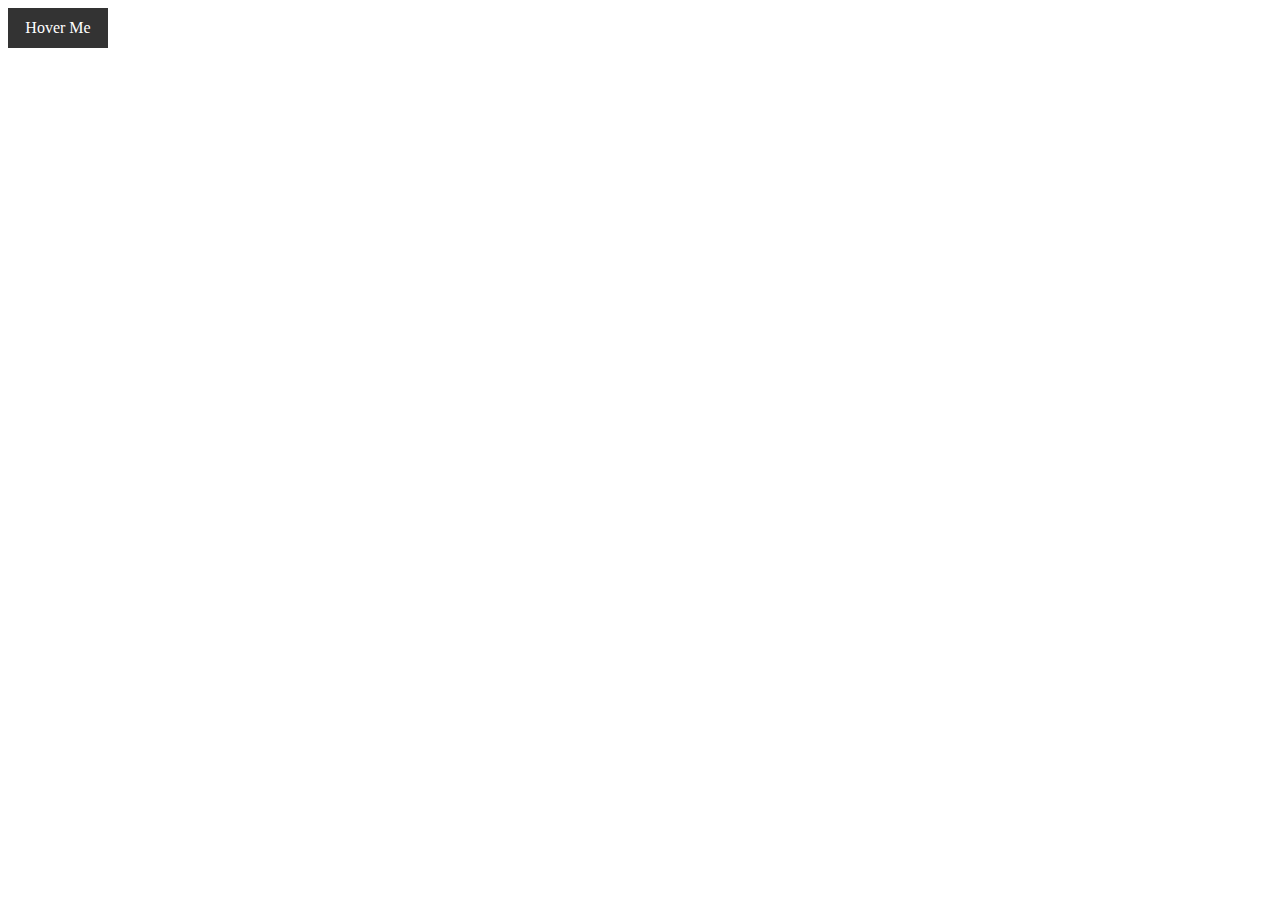
<file: Task9.html>
<!DOCTYPE html>
<html lang="en">
<head>
    <meta charset="UTF-8">
    <meta name="viewport" content="width=device-width, initial-scale=1.0">
    <title>Hover Nav Bar</title>
    <style>
        /* Style for the navigation bar container */
        .navbar {

            width: 0; /* Initially, the navbar is hidden */
            margin-top: 5px;
            position: fixed;
            
            left: 0;
            background-color: #fcfcfc;
            overflow-x: hidden;
            transition: 0.5s; /* Transition for smooth opening/closing */
        }

        /* Style for the navigation links */
        .navbar a {
            padding: 15px;
            text-decoration: none;
            font-size: 18px;
            color: white;
            display: block;
            transition: 0.3s; /* Transition for link hover effect */
        }

        /* Style for the navigation links on hover */
        .navbar a:hover {
            background-color: #fdfdfd;
        }

        /* Style for the div that triggers the navbar */
        .trigger {
            width: 100px;
            height: 40px;
            background-color: #333;
            color: white;
            text-align: center;
            line-height: 40px;
            cursor: pointer;
        }

        /* When you hover over the trigger, open the navbar */
        .trigger:hover + .navbar {
            width: 250px;
        }
         .navbar:hover  {
            width: 250px;
        }
    </style>
</head>
<body>
    <!-- The trigger div -->
    <div class="trigger">Hover Me</div>
    
    <!-- The navigation bar -->
    <div class="navbar">
        <a href="#" style="background-color: red; margin: 3px;">Home</a>
        <a href="#" style="background-color: blue;margin: 3px;">Java</a>
        <a href="#" style="background-color: green;margin: 3px;">HTML</a>
        <a href="#" style="background-color: grey;margin: 3px;">CSS</a>
       
    </div>
</body>
</html>
</file>
<file: css11.css>
body {
    font-family: Arial, Helvetica, sans-serif;
}

.container {
    width: 300px;
    margin: 0 auto;
    padding: 20px;
    border: 1px solid #ccc;
    border-radius: 5px;
    background-color: #f4f4f4;
}

h2 {
    text-align: center;
}

label {
    display: block;
    margin-bottom: 10px;
}

input[type="text"],
input[type="password"] {
    width: 100%;
    padding: 10px;
    margin-bottom: 15px;
    border: 1px solid #ccc;
    border-radius: 3px;
}

input[type="checkbox"] {
    margin-bottom: 15px;
}

.btn-login {
    width: 100%;
    padding: 10px;
    background-color: #06670b;
    border: none;
    color: #fff;
    font-weight: bold;
    cursor: pointer;
}

.btn-cancel {
    width: 30%;
    padding: 5px 5px;
    background-color: #f01e07;
    border: none;
    color: #000;
    font-weight: bold;
    padding-right:12;
    cursor: pointer;
}

.forgot-password {
    text-align: right;
    margin-top: 10px;
}
</file>
<file: css12.css>
/* ... (Your existing CSS) */


body {
    background-color: rgb(225, 151, 151);
    color: white;
    font-family: Arial, Helvetica, sans-serif;
    
}

.container {
    width: 300px;
    margin: 0 auto;
    padding: 20px; /* Increased padding for better spacing */
    background-color: rgb(131, 74, 74);
    border-radius: 5px;
    box-shadow: 0 0 10px rgba(0, 0, 0, 0.2);
    display: flex;
    flex-direction: column;
}
.center-button {
    display: flex;
    justify-content: center; /* Center the button horizontally */
}

.form-group {
    display: flex;
    justify-content: space-between;
    align-items: center;
    margin-bottom: 15px;
}

label {
    flex: 1;
    margin-right: 10px;
}

input[type="text"],
input[type="email"],
input[type="tel"],
input[type="password"],
textarea,
select {
    flex: 2;
    padding: 10px;
    border: 1px solid #ccc;
    border-radius: 3px;
}
</file>
